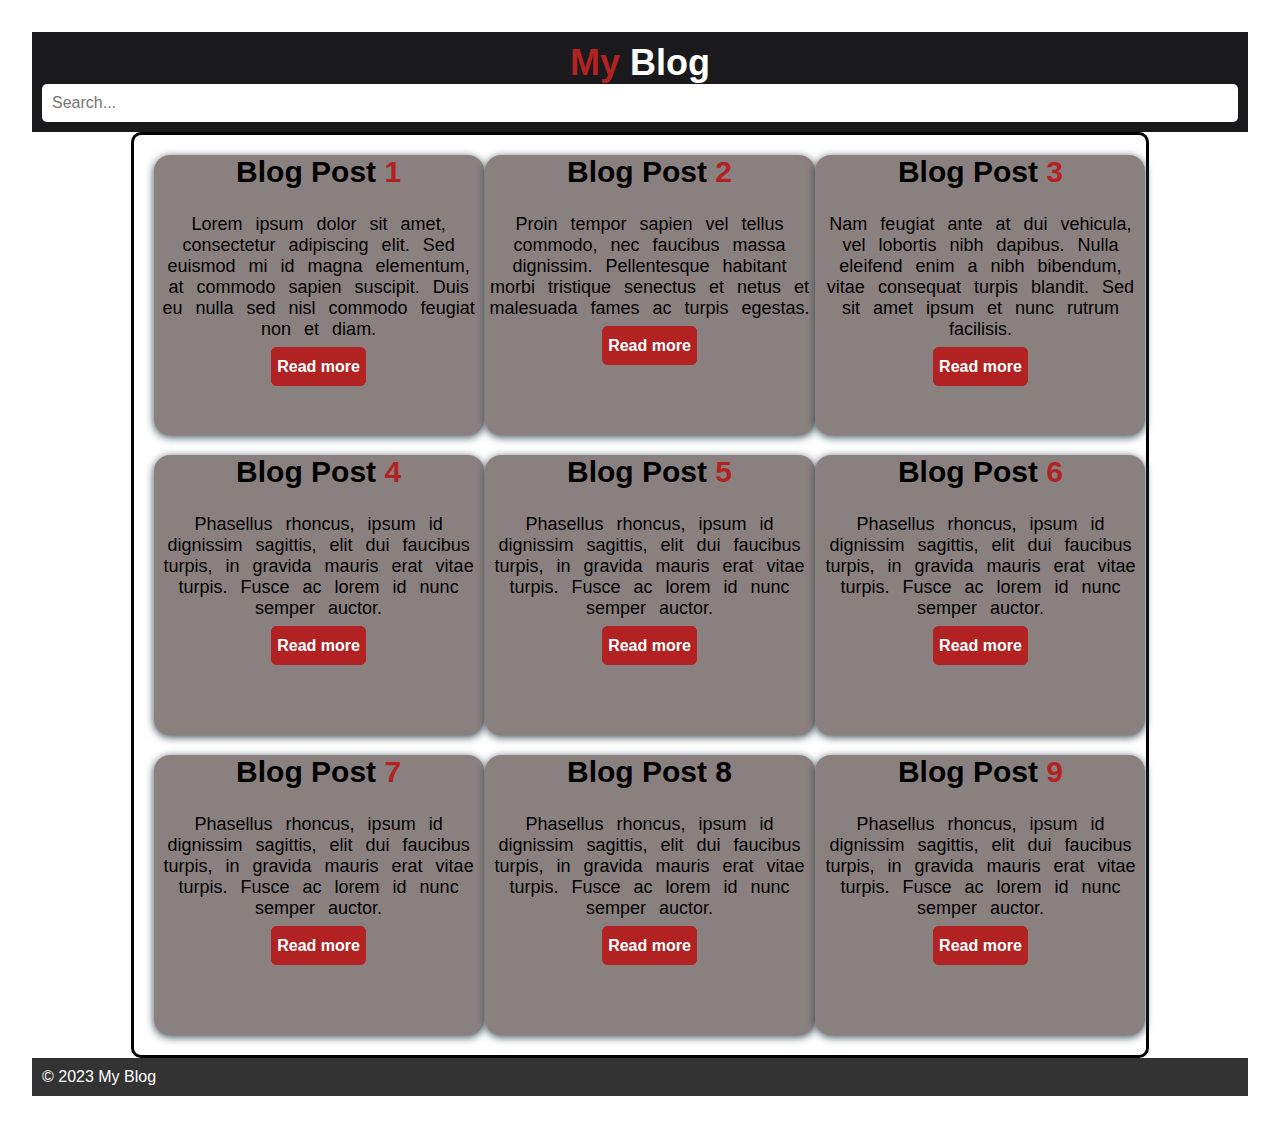
<file: blog/index.html>
<!DOCTYPE html>
<html lang="en">
<head>
	<meta charset="UTF-8">
	<title>My Blog</title>
	<link rel="stylesheet" href="index.css">
</head>
<body>
    <!DOCTYPE html>
<html>
  <head>
    <meta charset="UTF-8">
    <title>My Blog</title>
    <style>
      /* CSS styles for the blog page */
      body {
        font-family: Arial, sans-serif;
        margin: 2rem;
        padding: 0;
        color: #37474f;
      }
      header {
        background-color: #1a191b;
        color: #fff;
        padding: 10px;
      }
      header h1 {
        margin: 0;
        font-size: 36px;
        text-align: center;
        font-weight: bold;
      }
      main {
        /* display: flex;
        flex-wrap: wrap;
        justify-content: center;
        align-items: stretch;
        padding: 20px;
        border: 3px solid black; */

        display: grid;
        grid-template-columns: repeat(auto-fit, minmax(300px, 1fr));
        grid-gap: 20px;
        justify-content: center;
        margin: 0 auto;
        width: 80%;
        padding: 20px;
        border-radius: 10px;
        border: 3px solid black;
        outline: none;
        
        
      }

      @media screen and (max-width: 1254px) {

      }
      .blog-post {
      
        /* margin: 10px;
        border: 1px solid #ccc;
        border-radius: 10px;
        padding: 10px; */

        
      }
      .blog-post h2 {
        margin-top: 0;
        text-transform: capitalize;
      }
      footer {
        background-color: #333;
        color: #fff;
        padding: 10px;
        text-align: center;
      }
      input[type="text"] {
        padding: 10px;
        font-size: 16px;
        border-radius: 5px;
        border: none;
        width: 100%;
        box-sizing: border-box;
      }
      h2{
        color: black;
        font-size: 30px;
        
      }
      /*h2:hover{
        color: firebrick;
        float: right;
        border-bottom: .1rem solid firebrick;
        text-transform: capitalize;
        transition: .5s;
        cursor: pointer;
        font-weight: bold;
      }*/
      p{
        color: black;
        word-spacing: 0.5rem;
        font-size: large;
      }
    </style>
  </head>
  <body>
    <header>
      <h1> <span>My </span> Blog </h1>
      <input type="text" id="search" placeholder="Search...">
    </header>
    <main>
      
      <div class="blog-post">
        <h2>Blog Post <span>1</span> </h2>
        <p>Lorem ipsum dolor sit amet, consectetur adipiscing elit. Sed euismod mi id magna elementum, at commodo sapien suscipit. Duis eu nulla sed nisl commodo feugiat non et diam.</p>
         <a href="blog-post-1.html" >Read more</a>
      </div>
      <div class="blog-post">
        <h2>Blog Post <span>2</span></h2>
        <p>Proin tempor sapien vel tellus commodo, nec faucibus massa dignissim. Pellentesque habitant morbi tristique senectus et netus et malesuada fames ac turpis egestas.</p>
        <a href="blog-post-2.html" class="btn">Read more</a>
      </div>
      <div class="blog-post">
        <h2>Blog Post <span>3</span></h2>
        <p>Nam feugiat ante at dui vehicula, vel lobortis nibh dapibus. Nulla eleifend enim a nibh bibendum, vitae consequat turpis blandit. Sed sit amet ipsum et nunc rutrum facilisis.</p>
        <a href="blog-post-3.html"  class="btn">Read more</a>
      </div>
      <div class="blog-post">
        <h2>Blog Post <span>4</span></h2>
        <p>Phasellus rhoncus, ipsum id dignissim sagittis, elit dui faucibus turpis, in gravida mauris erat vitae turpis. Fusce ac lorem id nunc semper auctor.</p>
        <a href="blog-post-4.html" class="btn">Read more</a>
      </div>
   
      <div class="blog-post">
        <h2>Blog Post <span>5</span></h2>
        <p>Phasellus rhoncus, ipsum id dignissim sagittis, elit dui faucibus turpis, in gravida mauris erat vitae turpis. Fusce ac lorem id nunc semper auctor.</p>
        <a href="blog-post-4.html" class="btn">Read more</a>
      </div>

      <div class="blog-post">
        <h2>Blog Post <span>6</span></h2>
        <p>Phasellus rhoncus, ipsum id dignissim sagittis, elit dui faucibus turpis, in gravida mauris erat vitae turpis. Fusce ac lorem id nunc semper auctor.</p>
        <a href="blog-post-4.html" class="btn">Read more</a>
      </div>

      <div class="blog-post">
        <h2>Blog Post <span>7</span></h2>
        <p>Phasellus rhoncus, ipsum id dignissim sagittis, elit dui faucibus turpis, in gravida mauris erat vitae turpis. Fusce ac lorem id nunc semper auctor.</p>
        <a href="blog-post-4.html" class="btn">Read more</a>
      </div>


      <div class="blog-post">
        <h2>Blog Post 8</h2>
        <p>Phasellus rhoncus, ipsum id dignissim sagittis, elit dui faucibus turpis, in gravida mauris erat vitae turpis. Fusce ac lorem id nunc semper auctor.</p>
        <a href="blog-post-4.html" class="btn">Read more</a>
      </div>

      <div class="blog-post">
        <h2>Blog Post <span>9</span></h2>
        <p>Phasellus rhoncus, ipsum id dignissim sagittis, elit dui faucibus turpis, in gravida mauris erat vitae turpis. Fusce ac lorem id nunc semper auctor.</p>
        <a href="blog-post-4.html" class="btn">Read more</a>
      </div>
      
    </main>
    <footer>
      &copy; 2023 My Blog
    </footer>
    <script>
      // JavaScript code for search functionality
      const searchInput = document.getElementById('search');
      const blogPosts = document.querySelectorAll('.blog-post');
      searchInput.addEventListener('keyup', () => {
        const searchTerm = searchInput.value.toLowerCase();
        blogPosts.forEach(post => {
          const title = post.querySelector('h2').textContent.toLowerCase();
          const content = post.querySelector('p').textContent.toLowerCase();
          if (title.includes(searchTerm) || content.includes(searchTerm)) {
            post.style.display = 'block';
          } else {
            post.style.display = 'none';
          }
        });
      });
    </script>
    
    
</body>

</html>
</file>
<file: blog/index.css>
/* Header */
header {
	background-color: #eee;
	padding: 20px;
}

header h1 {
	margin: 0;
}

nav ul {
	margin: 0;
	padding: 0;
	list-style: none;
	display: flex;
}
span{
	color: firebrick;
}

nav li {
	margin-right: 20px;
}

nav a {
	color: #333;
	text-decoration: none;
}

nav a:hover {
	color: #666;
}

form input[type="text"] {
	padding: 10px;
	border: none;
	border-radius: 3px;
	size: 30%;
}

form button[type="submit"] {
	padding: 10px 20px;
	background-color: #333;
	color: #8f7a7a;
	border: none;
	border-radius: 3px;
	cursor: pointer;
}

/* Blog post */
.blog-post {
	/*margin: 40px 0;
	padding: 10px 10px;
	background-color: white;
	border: .5rem solid white;*/
	    width: 330px;
		height: 280px;
	
        overflow: hidden;
        box-shadow: 0px 2px 8px 0px #37474f;
        background-color: rgb(139, 128, 128);
        text-align: center;
       border-radius: 1rem;
       position: relative;
}
.blog-post:hover{
	transform: scale(1.1);
	overflow: none;
	background-color: rgb(145, 71, 71);



}

a{
	text-decoration: none;
	color: white;
	border: 1px solid firebrick;
	font-weight: bold;
	background: firebrick;
	padding: 10px 5px;
	border-radius: 6px;
	
}
a:hover{
	background: white;
	color: firebrick;

}

.post-title {
	margin: 0;
}

.post-meta {
	font-style: italic;
	color: #999;
	margin-bottom: 20px;
}

.post-content {
	line-height: 1.8;
}

/* Footer */
footer {
	background-color: #eee;
	padding: 20px;
	display: flex;
	justify-content: space-between;
	align-items: center;
}

footer ul {
	margin: 0;
	padding: 0;
	list-style: none;
	display: flex;
}

footer li {
	margin-right: 20px;
}

footer a {
	color: #333;
	text-decoration: none;
}

footer a:hover {
	color: #666;
}

footer p {
	margin: 0;
	color: #999;
	font-size: 14px;
}
</file>
